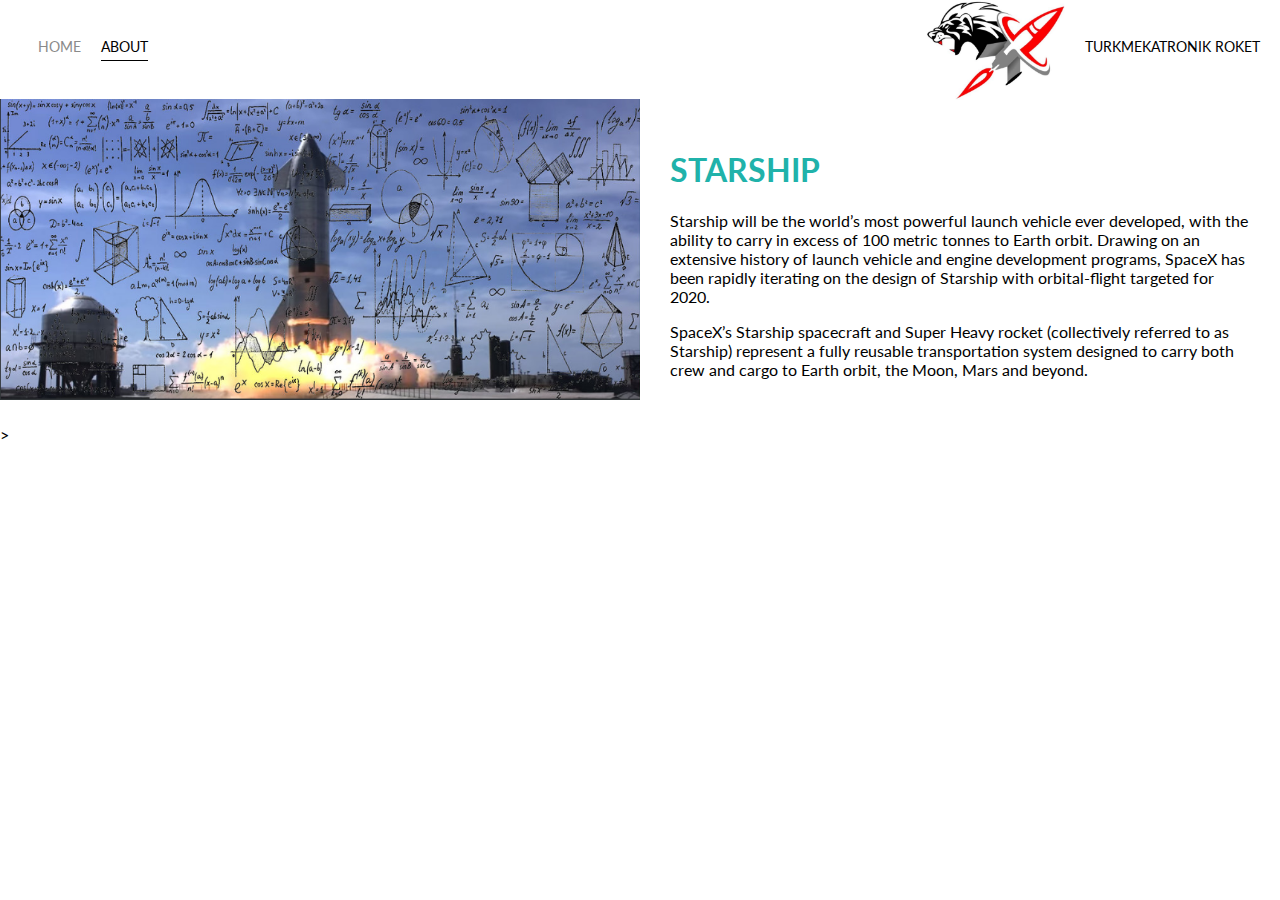
<file: About.html>
<!DOCTYPE html>
<html lang="en">
<head>
  <meta charset="UTF-8">
  <title>About</title>
  <link href="https://fonts.googleapis.com/css2?family=Lato&display=swap" rel="stylesheet">
  <link rel="stylesheet" href="styles.css">
</head>
<body>
  <div class="Container">
    <div class="NavbarDiv">

      <div class="LeftSideDiv" style="margin-top: 38px;margin-left: 38px; margin-bottom: 38px;">
        <div class="LinkDiv">
          <a href="index.html">Home</a>
        </div>

        <div class="LinkDiv ActiveLinkDiv">
          <a href="About.html">About</a>
        </div>
      </div>
      
      <div class="LeftSideDiv">
        <div class="LinkDiv">
          <div><img src="logos/logo.png" style="height: 100px;" alt=""></div> 
        </div>

        <div class="LinkDiv">
          <div style="margin-top: 38px;">TURKMEKATRONIK ROKET</div>
        </div>
      </div>

    </div>


    <div class="ContentDiv">

      <div class="TwoColumnDiv">

        <div class="ProfileImageDiv">
          <img src="images/general.png">
        </div>

        <div class="ProfileContentDiv">
          <h1>STARSHIP</h1>
          <p> 
            Starship will be the world’s most powerful launch vehicle ever developed, with the ability to carry in excess of 100 metric tonnes to Earth orbit. Drawing on an extensive history of launch vehicle and engine development programs, SpaceX has been rapidly iterating on the design of Starship with orbital-flight targeted for 2020.
          </p>
          SpaceX’s Starship spacecraft and Super Heavy rocket (collectively referred to as Starship) represent a fully reusable transportation system designed to carry both crew and cargo to Earth orbit, the Moon, Mars and beyond. 
          <p>

          </p>
        </div>

      </div>

    </div>>

  </div>
</body>

</html>
</file>
<file: styles.css>
/*Master Styles*/
body {
  font-family: "Lato", sans-serif;
  margin: 0px;
}
.Container {
  display: grid;
  grid-template-columns: 1fr;
}
/*Navigation Bar Styles*/
.NavbarDiv {
  display: flex; /* this puts the childrens of NavDiv beside side by side */
  justify-content: space-between;
  /*padding: 38px;*/
}
.LeftSideDiv {
  display: flex;
}
.NavbarDiv > .LeftSideDiv > div {
  margin-right: 20px;
  font-size: 0.9em;
  text-transform: uppercase;
}
.LinkDiv {
  height: 22px;
  border-bottom: 1px solid transparent;
  transition: border-bottom 0.5s;
}
.LinkDiv a {
  color: #8a8a8a;
  text-decoration: none; /*to remove the original underline.*/
  transition: color 0.5s;
}
.LinkDiv:hover {
  border-bottom: 1px solid black;
}
.LinkDiv a:hover {
  color: black;
}
.ActiveLinkDiv {
  border-bottom: 1px solid black;
}
.ActiveLinkDiv a {
  color: black !important;
}
/**/

/**/
/*Portifolio Styles*/
.AllContentsDiv {
  display: grid;
  grid-template-columns: 1fr 1fr 1fr;
}
.IndividualContentDiv {
  position: relative;
}

.images {
  background-size: cover;
  background-position: center;
  background-repeat: no-repeat;
  height: 350px;
  width: 100%;
}
/*.ImageTextDiv{
  position: absolute;
  width: 100%;
  height: 100%;
  top: 0;
  left: 0;
  opacity: 0.7;
  background: red;
}*/
.ImageTextDiv {
  position: absolute;
  top: 0;
  display: flex;
  flex-direction: column;
  justify-content: center;
  align-items: center;
  height: 100%;
  text-align: center;
  padding-left: 100px;
  padding-right: 100px;
}
.LogoDiv img {
  width: 50%;
  margin-bottom: 20px;
}
.ImageTextDiv .SubtitleDiv {
  /*the space before .SubtitleDiv matters*/
  transition: 1s;
  font-weight: 600;
  color: transparent;
}
.ImageTextDiv:hover .SubtitleDiv {
  font-weight: 600;
  color: lightseagreen;
}
.imgDarken {
  transition: 1s;
  filter: brightness(10%);
}
/*About page styles*/

.TwoColumnDiv {
  display: grid;
  grid-template-columns: 1fr 1fr;
}
.ProfileImageDiv img {
  width: 100%;
}
.ProfileContentDiv {
  padding: 30px;
}
.ProfileContentDiv h1 {
  color: lightseagreen;
}
</file>
